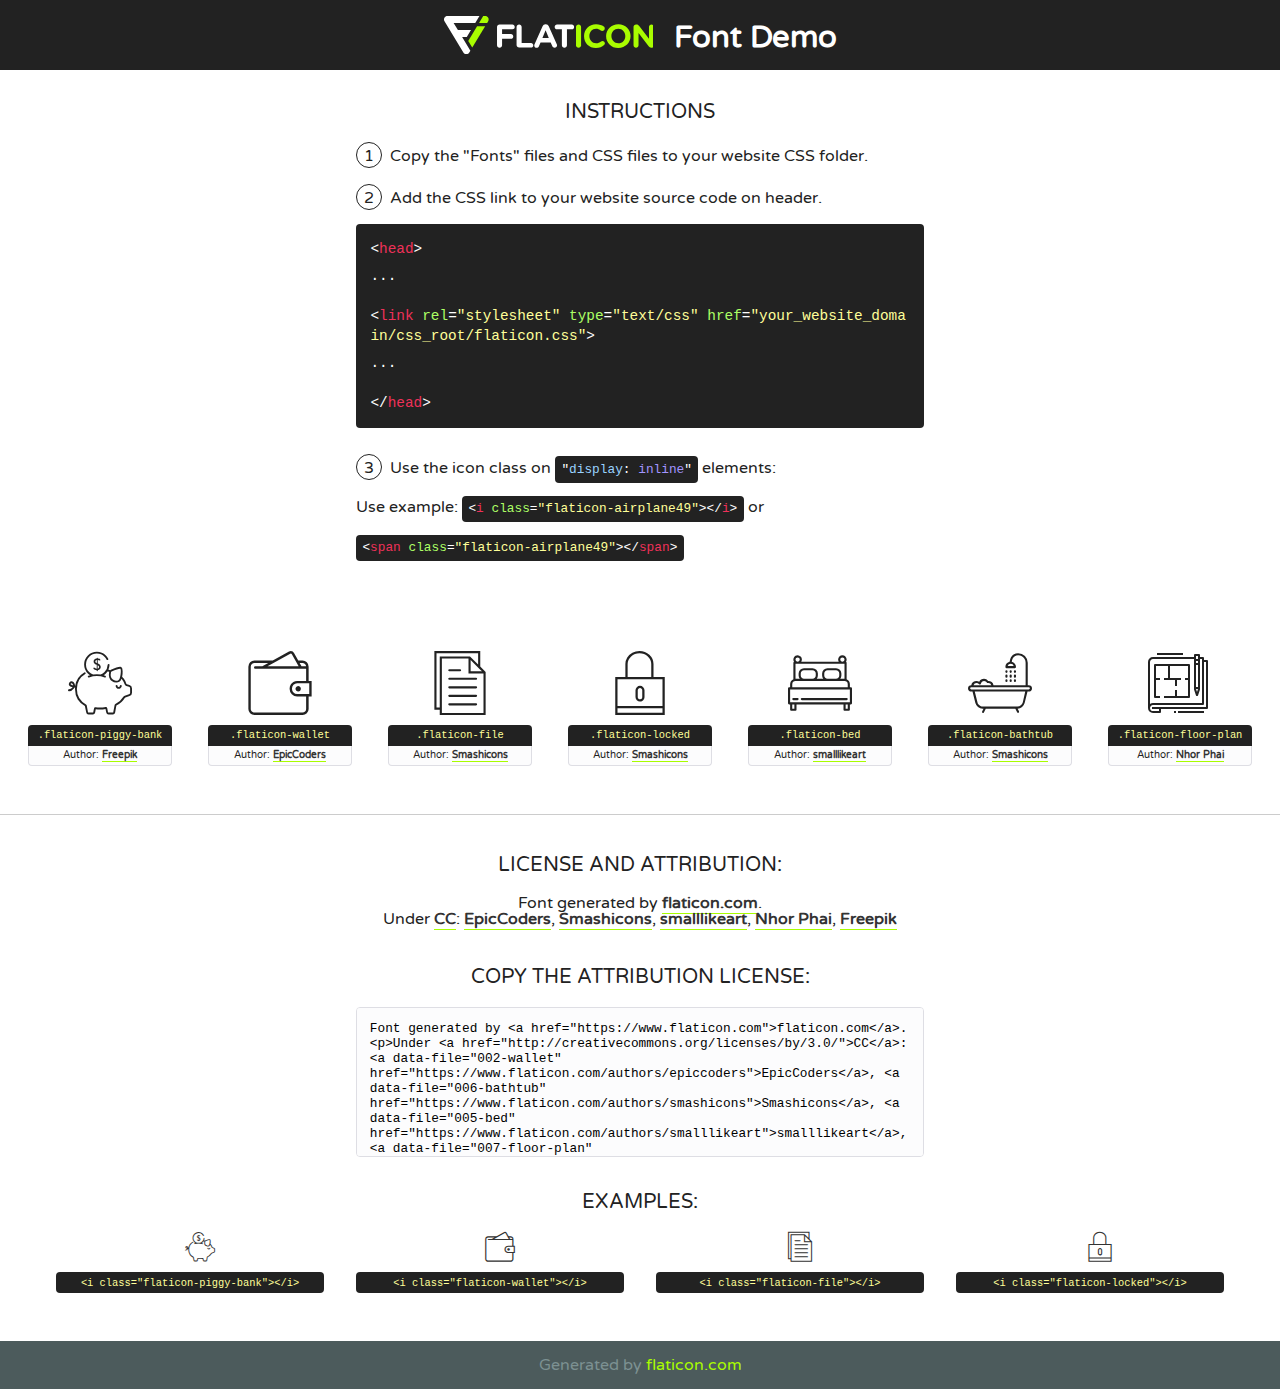
<file: fonts/flaticon/font/flaticon.html>
<!DOCTYPE html>
<!--
  Flaticon icon font: Flaticon
  Creation date: 25/07/2019 12:04
-->
<html>
<!DOCTYPE html>
<html>

<head>
    <title>Flaticon WebFont</title>
    <link href="http://fonts.googleapis.com/css?family=Varela+Round" rel="stylesheet" type="text/css" />
    <link rel="stylesheet" type="text/css" href="flaticon.css">
    <meta charset="UTF-8">
    <style>
    html, body, div, span, applet, object, iframe,
    h1, h2, h3, h4, h5, h6, p, blockquote, pre,
    a, abbr, acronym, address, big, cite, code,
    del, dfn, em, img, ins, kbd, q, s, samp,
    small, strike, strong, sub, sup, tt, var,
    b, u, i, center,
    dl, dt, dd, ol, ul, li,
    fieldset, form, label, legend,
    table, caption, tbody, tfoot, thead, tr, th, td,
    article, aside, canvas, details, embed, 
    figure, figcaption, footer, header, hgroup, 
    menu, nav, output, ruby, section, summary,
    time, mark, audio, video {
        margin: 0;
        padding: 0;
        border: 0;
        font-size: 100%;
        font: inherit;
        vertical-align: baseline;
    }
    /* HTML5 display-role reset for older browsers */
    article, aside, details, figcaption, figure, 
    footer, header, hgroup, menu, nav, section {
        display: block;
    }
    body {
        line-height: 1;
    }
    ol, ul {
        list-style: none;
    }
    blockquote, q {
        quotes: none;
    }
    blockquote:before, blockquote:after,
    q:before, q:after {
        content: '';
        content: none;
    }
    table {
        border-collapse: collapse;
        border-spacing: 0;
    }
    body {
        font-family: 'Varela Round', Helvetica, Arial, sans-serif;
        font-size: 16px;
        color: #222;
    }
    a {
        color: #333;
        border-bottom: 1px solid #a9fd00;
        font-weight: bold;
        text-decoration: none;
    }
    * {
        -moz-box-sizing: border-box;
        -webkit-box-sizing: border-box;
        box-sizing: border-box;
        margin: 0;
        padding: 0;
    }
    [class^="flaticon-"]:before, [class*=" flaticon-"]:before, [class^="flaticon-"]:after, [class*=" flaticon-"]:after {
        font-family: Flaticon;
        font-size: 30px;
        font-style: normal;
        margin-left: 20px;
        color: #333;
    }
    .wrapper {
        max-width: 600px;
        margin: auto;
        padding: 0 1em;
    }
    .title {
        font-size: 1.25em;
        text-align: center;
        margin-bottom: 1em;
        text-transform: uppercase;
    }
    header {
        text-align: center;
        background-color: #222;
        color: #fff;
        padding: 1em;
    }
    header .logo {
        width: 210px;
        height: 38px;
        display: inline-block;
        vertical-align: middle;
        margin-right: 1em;
        border: none;
    }
    header strong {
        font-size: 1.95em;
        font-weight: bold;
        vertical-align: middle;
        margin-top: 5px;
        display: inline-block;
    }
    .demo {
        margin: 2em auto;
        line-height: 1.25em;
    }
    .demo ul li {
        margin-bottom: 1em;
    }
    .demo ul li .num {
        color: #222;
        border-radius: 20px;
        display: inline-block;
        width: 26px;
        padding: 3px;
        height: 26px;
        text-align: center;
        margin-right: 0.5em;
        border: 1px solid #222;
    }
    .demo ul li code {
        background-color: #222;
        border-radius: 4px;
        padding: 0.25em 0.5em;
        display: inline-block;
        color: #fff;
        font-family: Consolas,Monaco,Lucida Console,Liberation Mono,DejaVu Sans Mono,Bitstream Vera Sans Mono,Courier New, monospace;
        font-weight: lighter;
        margin-top: 1em;
        font-size: 0.8em;
        word-break: break-all;
    }
    .demo ul li code.big {
        padding: 1em;
        font-size: 0.9em;
    }
    .demo ul li code .red {
        color: #EF3159;
    }
    .demo ul li code .green {
        color: #ACFF65;
    }
    .demo ul li code .yellow {
        color: #FFFF99;
    }
    .demo ul li code .blue {
        color: #99D3FF;
    }
    .demo ul li code .purple {
        color: #A295FF;
    }
    .demo ul li code .dots {
        margin-top: 0.5em;
        display: block;
    }
    #glyphs {
        border-bottom: 1px solid #ccc;
        padding: 2em 0;
        text-align: center;
    }
    .glyph {
        display: inline-block;
        width: 9em;
        margin: 1em;
        text-align: center;
        vertical-align: top;
        background: #FFF;
    }
    .glyph .glyph-icon {
        padding: 10px;
        display: block;
        font-family:"Flaticon";
        font-size: 64px;
        line-height: 1;
    }
    .glyph .glyph-icon:before {
        font-size: 64px;
        color: #222;
        margin-left: 0;
    }
    .class-name {
        font-size: 0.65em;
        background-color: #222;
        color: #fff;
        border-radius: 4px 4px 0 0;
        padding: 0.5em;
        color: #FFFF99;
        font-family: Consolas,Monaco,Lucida Console,Liberation Mono,DejaVu Sans Mono,Bitstream Vera Sans Mono,Courier New, monospace;
    }
    .author-name {
        font-size: 0.6em;
        background-color: #fcfcfd;
        border: 1px solid #DEDEE4;
        border-top: 0;
        border-radius: 0 0 4px 4px;
        padding: 0.5em;
    }
    .class-name:last-child {
        font-size: 10px;
        color:#888;
    }
    .class-name:last-child a {
        font-size: 10px;
        color:#555;
    }
    .class-name:last-child a:hover {
        color:#a9fd00;
    }
    .glyph > input {
        display: block;
        width: 100px;
        margin: 5px auto;
        text-align: center;
        font-size: 12px;
        cursor: text;
    }
    .glyph > input.icon-input {
        font-family:"Flaticon";
        font-size: 16px;
        margin-bottom: 10px;
    }
    .attribution .title {
        margin-top: 2em;
    }
    .attribution textarea {
        background-color: #fcfcfd;
        padding: 1em;
        border: none;
        box-shadow: none;
        border: 1px solid #DEDEE4;
        border-radius: 4px;
        resize: none;
        width: 100%;
        height: 150px;
        font-size: 0.8em;
        font-family: Consolas,Monaco,Lucida Console,Liberation Mono,DejaVu Sans Mono,Bitstream Vera Sans Mono,Courier New, monospace;
        -webkit-appearance: none;
    }
    .iconsuse {
        margin: 2em auto;
        text-align: center;
        max-width: 1200px;
    }
    .iconsuse:after {
        content: '';
        display: table;
        clear: both;
    }
    .iconsuse .image {
        float: left;
        width: 25%;
        padding: 0 1em;
    }
    .iconsuse .image p {
        margin-bottom: 1em;
    }
    .iconsuse .image span {
        display: block;
        font-size: 0.65em;
        background-color: #222;
        color: #fff;
        border-radius: 4px;
        padding: 0.5em;
        color: #FFFF99;
        margin-top: 1em;
        font-family: Consolas,Monaco,Lucida Console,Liberation Mono,DejaVu Sans Mono,Bitstream Vera Sans Mono,Courier New, monospace;
    }
    #footer {
        text-align: center;
        background-color: #4C5B5C;
        color: #7c9192;
        padding: 1em;
    }
    #footer a {
        border: none;
        color: #a9fd00;
        font-weight: normal;
    }
    @media (max-width: 960px) {
        .iconsuse .image {
            width: 50%;
        }
    }
    @media (max-width: 560px) {
        .iconsuse .image {
            width: 100%;
        }
    }
    </style>
</head>

<body class="characters-off">

    <header>
        <a href="https://www.flaticon.com" target="_blank" class="logo">
            <svg version="1.1" xmlns="http://www.w3.org/2000/svg" xmlns:xlink="http://www.w3.org/1999/xlink" xmlns:a="http://ns.adobe.com/AdobeSVGViewerExtensions/3.0/" viewBox="0 0 560.875 102.036" enable-background="new 0 0 560.875 102.036" xml:space="preserve">
                <defs>
                </defs>
                <g>
                    <g class="letters">
                        <path fill="#ffffff" d="M141.596,29.675c0-3.777,2.985-6.767,6.764-6.767h34.438c3.426,0,6.15,2.728,6.15,6.15
                        c0,3.43-2.724,6.149-6.15,6.149h-27.674v13.091h23.719c3.429,0,6.151,2.724,6.151,6.15c0,3.43-2.723,6.149-6.151,6.149h-23.719
                        v17.574c0,3.773-2.986,6.761-6.764,6.761c-3.779,0-6.764-2.989-6.764-6.761V29.675z"></path>
                        <path fill="#ffffff" d="M193.844,29.149c0-3.781,2.985-6.767,6.764-6.767c3.776,0,6.763,2.985,6.763,6.767v42.957h25.039
                        c3.426,0,6.149,2.726,6.149,6.153c0,3.425-2.723,6.15-6.149,6.15h-31.802c-3.779,0-6.764-2.986-6.764-6.768V29.149z"></path>
                        <path fill="#ffffff" d="M241.891,75.71l21.438-48.407c1.492-3.341,4.215-5.357,7.906-5.357h0.792
                        c3.686,0,6.323,2.017,7.815,5.357l21.439,48.407c0.436,0.967,0.701,1.845,0.701,2.723c0,3.602-2.809,6.501-6.414,6.501
                        c-3.161,0-5.269-1.845-6.499-4.655l-4.132-9.661h-27.059l-4.301,10.102c-1.144,2.631-3.426,4.214-6.237,4.214
                        c-3.517,0-6.24-2.81-6.24-6.325C241.1,77.64,241.451,76.677,241.891,75.71z M279.932,58.666l-8.521-20.297l-8.526,20.297H279.932
                        z"></path>
                        <path fill="#ffffff" d="M314.864,35.387H301.86c-3.429,0-6.239-2.813-6.239-6.238c0-3.429,2.811-6.24,6.239-6.24h39.533
                        c3.426,0,6.237,2.811,6.237,6.24c0,3.425-2.811,6.238-6.237,6.238h-13.001v42.785c0,3.773-2.99,6.761-6.764,6.761
                        c-3.779,0-6.764-2.989-6.764-6.761V35.387z"></path>
                        <path fill="#A9FD00" d="M352.615,29.149c0-3.781,2.985-6.767,6.767-6.767c3.774,0,6.761,2.985,6.761,6.767v49.024
                        c0,3.773-2.987,6.761-6.761,6.761c-3.781,0-6.767-2.989-6.767-6.761V29.149z"></path>
                        <path fill="#A9FD00" d="M374.132,53.836v-0.179c0-17.481,13.178-31.801,32.065-31.801c9.22,0,15.459,2.458,20.557,6.238
                        c1.402,1.054,2.637,2.985,2.637,5.357c0,3.692-2.985,6.59-6.681,6.59c-1.845,0-3.071-0.702-4.044-1.319
                        c-3.776-2.813-7.729-4.393-12.562-4.393c-10.364,0-17.831,8.611-17.831,19.154v0.173c0,10.542,7.291,19.329,17.831,19.329
                        c5.715,0,9.492-1.756,13.359-4.834c1.049-0.874,2.458-1.491,4.039-1.491c3.429,0,6.325,2.813,6.325,6.236
                        c0,2.106-1.056,3.78-2.282,4.834c-5.539,4.834-12.036,7.733-21.878,7.733C387.572,85.464,374.132,71.493,374.132,53.836z"></path>
                        <path fill="#A9FD00" d="M433.009,53.836v-0.179c0-17.481,13.79-31.801,32.766-31.801c18.981,0,32.592,14.143,32.592,31.628v0.173
                        c0,17.483-13.785,31.807-32.769,31.807C446.625,85.464,433.009,71.32,433.009,53.836z M484.224,53.836v-0.179
                        c0-10.539-7.725-19.326-18.626-19.326c-10.893,0-18.449,8.611-18.449,19.154v0.173c0,10.542,7.73,19.329,18.626,19.329
                        C476.676,72.986,484.224,64.378,484.224,53.836z"></path>
                        <path fill="#A9FD00" d="M506.233,29.321c0-3.774,2.99-6.763,6.767-6.763h1.401c3.252,0,5.183,1.583,7.029,3.953l26.093,34.265
                        V29.059c0-3.692,2.99-6.677,6.681-6.677c3.683,0,6.671,2.985,6.671,6.677v48.934c0,3.78-2.987,6.765-6.764,6.765h-0.436
                        c-3.257,0-5.188-1.581-7.034-3.953l-27.056-35.492v32.944c0,3.687-2.985,6.676-6.678,6.676c-3.683,0-6.673-2.989-6.673-6.676
                        V29.321z"></path>
                    </g>
                    <g class="insignia">
                        <path fill="#ffffff" d="M48.372,56.137h12.517l11.156-18.537H37.186L25.688,18.539h57.825L94.668,0H9.271
                        C5.925,0,2.842,1.801,1.198,4.716c-1.644,2.907-1.593,6.482,0.134,9.343l50.38,83.501c1.678,2.781,4.689,4.476,7.938,4.476
                        c3.246,0,6.257-1.695,7.935-4.476l2.898-4.804L48.372,56.137z"></path>
                        <g class="i">
                            <path fill="#A9FD00" d="M93.575,18.539h0.031v0.004l21.652,0.004l2.705-4.488c1.727-2.861,1.778-6.436,0.133-9.343
                            C116.454,1.801,113.371,0,110.026,0h-5.294L93.575,18.539z"></path>
                            <polygon fill="#A9FD00" points="88.291,27.356 64.725,66.486 75.519,84.404 109.942,27.356"></polygon>
                        </g>
                    </g>
                </g>
            </svg>
        </a>
        <strong>Font Demo</strong>
    </header>


    <section class="demo wrapper">

        <p class="title">Instructions</p>

        <ul>
            <li>
                <span class="num">1</span>Copy the "Fonts" files and CSS files to your website CSS folder.
            </li>
            <li>
                <span class="num">2</span>Add the CSS link to your website source code on header.
                <code class="big">
                    &lt;<span class="red">head</span>&gt;
                    <br/><span class="dots">...</span>
                    <br/>&lt;<span class="red">link</span> <span class="green">rel</span>=<span class="yellow">"stylesheet"</span> <span class="green">type</span>=<span class="yellow">"text/css"</span> <span class="green">href</span>=<span class="yellow">"your_website_domain/css_root/flaticon.css"</span>&gt;
                    <br/><span class="dots">...</span>
                    <br/>&lt;/<span class="red">head</span>&gt;
                </code>
            </li>

            <li>
                <p>
                    <span class="num">3</span>Use the icon class on <code>"<span class="blue">display</span>:<span class="purple"> inline</span>"</code> elements:
                    <br />
                    Use example: <code>&lt;<span class="red">i</span> <span class="green">class</span>=<span class="yellow">&quot;flaticon-airplane49&quot;</span>&gt;&lt;/<span class="red">i</span>&gt;</code> or <code>&lt;<span class="red">span</span> <span class="green">class</span>=<span class="yellow">&quot;flaticon-airplane49&quot;</span>&gt;&lt;/<span class="red">span</span>&gt;</code>
            </li>
        </ul>

    </section>




   <section id="glyphs">          
    
      
        <div class="glyph"><div class="glyph-icon flaticon-piggy-bank"></div>
            <div class="class-name">.flaticon-piggy-bank</div>
            <div class="author-name">Author: <a data-file="001-piggy-bank" href="http://www.freepik.com">Freepik</a> </div> 
        </div>        
        
        <div class="glyph"><div class="glyph-icon flaticon-wallet"></div>
            <div class="class-name">.flaticon-wallet</div>
            <div class="author-name">Author: <a data-file="002-wallet" href="https://www.flaticon.com/authors/epiccoders">EpicCoders</a> </div> 
        </div>        
        
        <div class="glyph"><div class="glyph-icon flaticon-file"></div>
            <div class="class-name">.flaticon-file</div>
            <div class="author-name">Author: <a data-file="003-file" href="https://www.flaticon.com/authors/smashicons">Smashicons</a> </div> 
        </div>        
        
        <div class="glyph"><div class="glyph-icon flaticon-locked"></div>
            <div class="class-name">.flaticon-locked</div>
            <div class="author-name">Author: <a data-file="004-locked" href="https://www.flaticon.com/authors/smashicons">Smashicons</a> </div> 
        </div>        
        
        <div class="glyph"><div class="glyph-icon flaticon-bed"></div>
            <div class="class-name">.flaticon-bed</div>
            <div class="author-name">Author: <a data-file="005-bed" href="https://www.flaticon.com/authors/smalllikeart">smalllikeart</a> </div> 
        </div>        
        
        <div class="glyph"><div class="glyph-icon flaticon-bathtub"></div>
            <div class="class-name">.flaticon-bathtub</div>
            <div class="author-name">Author: <a data-file="006-bathtub" href="https://www.flaticon.com/authors/smashicons">Smashicons</a> </div> 
        </div>        
        
        <div class="glyph"><div class="glyph-icon flaticon-floor-plan"></div>
            <div class="class-name">.flaticon-floor-plan</div>
            <div class="author-name">Author: <a data-file="007-floor-plan" href="https://www.flaticon.com/authors/nhor-phai">Nhor Phai</a> </div> 
        </div>        
        

    </section>



    <section class="attribution wrapper"   style="text-align:center;">

      <div class="title">License and attribution:</div><div class="attrDiv">Font generated by <a href="https://www.flaticon.com">flaticon.com</a>. <div><p>Under <a href="http://creativecommons.org/licenses/by/3.0/">CC</a>: <a data-file="002-wallet" href="https://www.flaticon.com/authors/epiccoders">EpicCoders</a>, <a data-file="006-bathtub" href="https://www.flaticon.com/authors/smashicons">Smashicons</a>, <a data-file="005-bed" href="https://www.flaticon.com/authors/smalllikeart">smalllikeart</a>, <a data-file="007-floor-plan" href="https://www.flaticon.com/authors/nhor-phai">Nhor Phai</a>, <a data-file="001-piggy-bank" href="http://www.freepik.com">Freepik</a></p>  </div>
      </div>
      <div class="title">Copy the Attribution License:</div>

    <textarea onclick="this.focus();this.select();">Font generated by &lt;a href=&quot;https://www.flaticon.com&quot;&gt;flaticon.com&lt;/a&gt;. <p>Under <a href="http://creativecommons.org/licenses/by/3.0/">CC</a>: <a data-file="002-wallet" href="https://www.flaticon.com/authors/epiccoders">EpicCoders</a>, <a data-file="006-bathtub" href="https://www.flaticon.com/authors/smashicons">Smashicons</a>, <a data-file="005-bed" href="https://www.flaticon.com/authors/smalllikeart">smalllikeart</a>, <a data-file="007-floor-plan" href="https://www.flaticon.com/authors/nhor-phai">Nhor Phai</a>, <a data-file="001-piggy-bank" href="http://www.freepik.com">Freepik</a></p>  
     </textarea>

    </section>

    <section class="iconsuse">

          <div class="title">Examples:</div>            
             
            <div class="image">
                <p>
                    <i class="glyph-icon flaticon-piggy-bank"></i> 
                    <span>&lt;i class=&quot;flaticon-piggy-bank&quot;&gt;&lt;/i&gt;</span>
                </p>
            </div>
            
            <div class="image">
                <p>
                    <i class="glyph-icon flaticon-wallet"></i> 
                    <span>&lt;i class=&quot;flaticon-wallet&quot;&gt;&lt;/i&gt;</span>
                </p>
            </div>
            
            <div class="image">
                <p>
                    <i class="glyph-icon flaticon-file"></i> 
                    <span>&lt;i class=&quot;flaticon-file&quot;&gt;&lt;/i&gt;</span>
                </p>
            </div>
            
            <div class="image">
                <p>
                    <i class="glyph-icon flaticon-locked"></i> 
                    <span>&lt;i class=&quot;flaticon-locked&quot;&gt;&lt;/i&gt;</span>
                </p>
            </div>
                       
        </div>
                            
    </section>

<div id="footer">
    <div>Generated by <a href="https://www.flaticon.com">flaticon.com</a>
    </div>
</div>



</body>
</html>
</file>
<file: fonts/flaticon/font/flaticon.css>
/*
  	Flaticon icon font: Flaticon
  	Creation date: 25/07/2019 12:04
  	*/

@font-face {
  font-family: "Flaticon";
  src: url("./Flaticon.eot");
  src: url("./Flaticon.eot?#iefix") format("embedded-opentype"),
       url("./Flaticon.woff2") format("woff2"),
       url("./Flaticon.woff") format("woff"),
       url("./Flaticon.ttf") format("truetype"),
       url("./Flaticon.svg#Flaticon") format("svg");
  font-weight: normal;
  font-style: normal;
}

@media screen and (-webkit-min-device-pixel-ratio:0) {
  @font-face {
    font-family: "Flaticon";
    src: url("./Flaticon.svg#Flaticon") format("svg");
  }
}

[class^="flaticon-"]:before, [class*=" flaticon-"]:before,
[class^="flaticon-"]:after, [class*=" flaticon-"]:after {   
  font-family: Flaticon;
        font-size: 20px;
font-style: normal;
margin-left: 20px;
}

.flaticon-piggy-bank:before { content: "\f100"; }
.flaticon-wallet:before { content: "\f101"; }
.flaticon-file:before { content: "\f102"; }
.flaticon-locked:before { content: "\f103"; }
.flaticon-bed:before { content: "\f104"; }
.flaticon-bathtub:before { content: "\f105"; }
.flaticon-floor-plan:before { content: "\f106"; }
</file>
